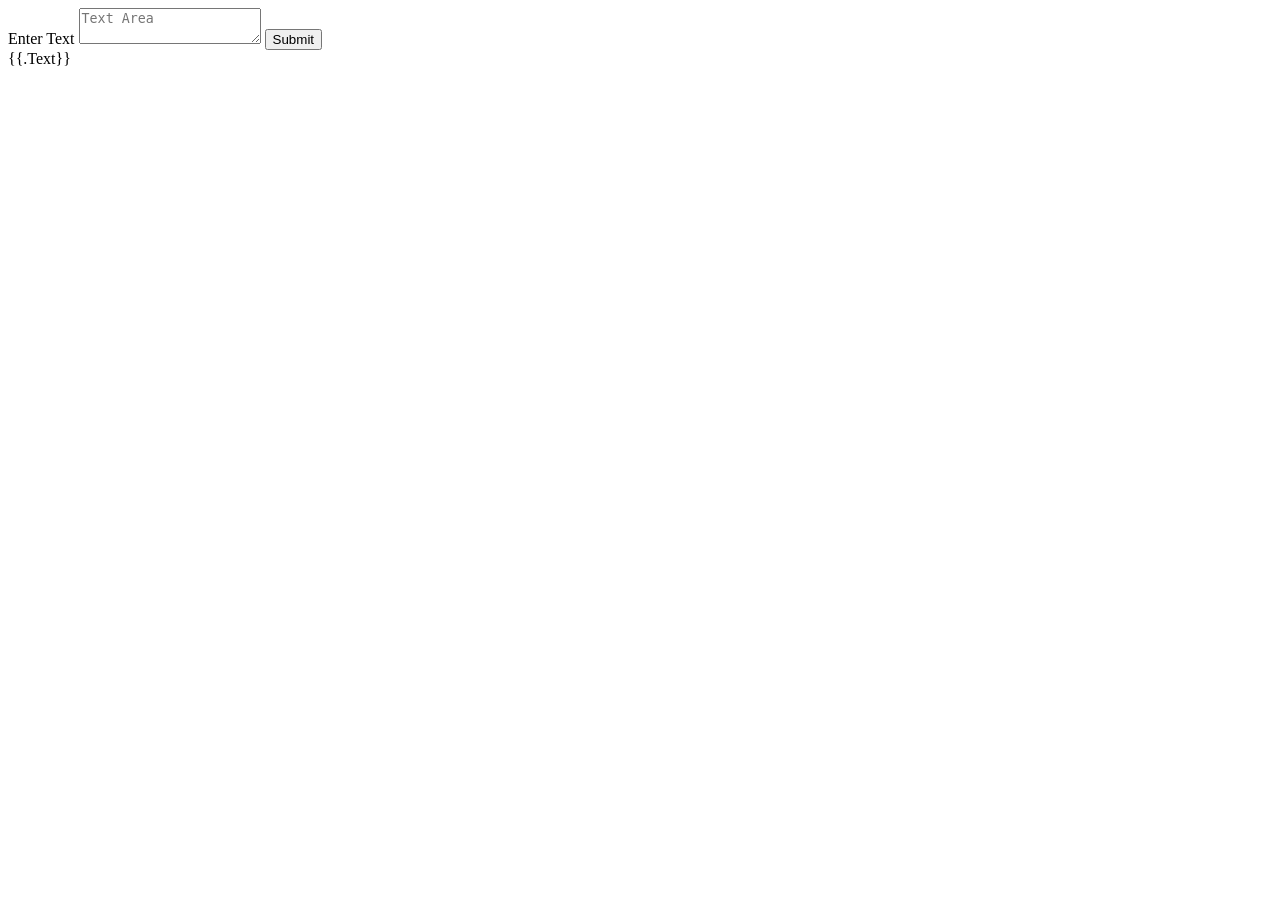
<file: ASCII-Practice/index.html>
<!DOCTYPE html>
<html lang="en">
<head>
    <meta charset="UTF-8">
    <meta name="viewport" content="width=device-width, initial-scale=1.0">
    <title>Document</title>
</head>
<body>
    <form action="/echo" method="post">
        <label for="text">Enter Text</label>
        <textarea name="text" id="text" placeholder="Text Area" required></textarea>
        <button type="submit">Submit</button>
    </form>
    {{.Text}}
</body>
</html>
</file>
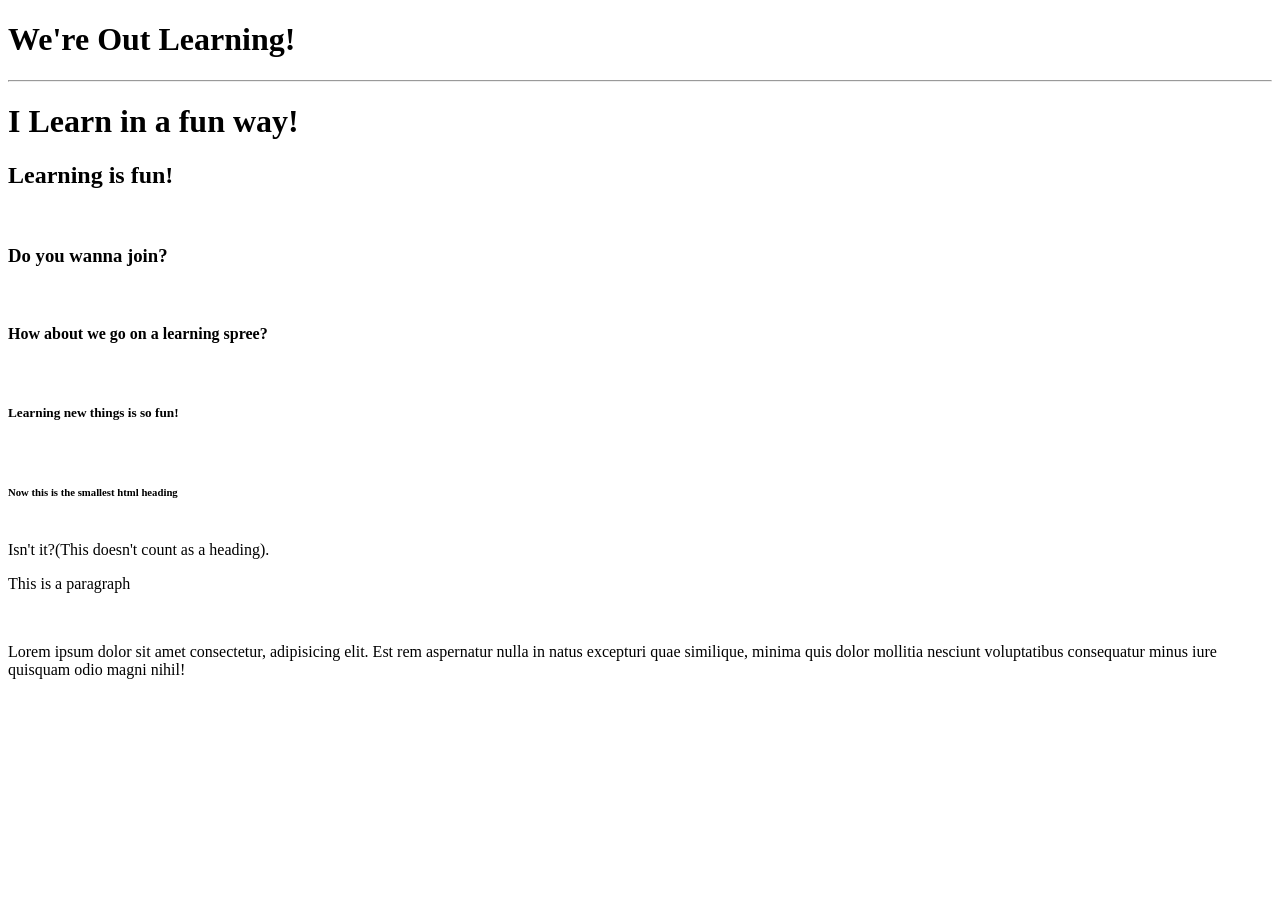
<file: HTML/index.html>
<!DOCTYPE html>

<html>
   

<head>
    <title>Learning HTML</title>
</head>

<body>
    <!---This is a comment.--->
    <h1>We're Out Learning!</h1>
    <hr>
    <h1>I Learn in a fun way!</h1>

    <h2>Learning is fun!</h2>
    <br>
    <h3>Do you wanna join?</h3>
    <br>
    <h4>How about we go on a learning spree?</h4>
    <br>
    <h5>Learning new things is so fun!</h5>
    <br>
    <h6>Now this is the smallest html heading</h6>
    <br>
    <h7>Isn't it?(This doesn't count as a heading).</h7>
    <br>
    <P>This is a paragraph</P>
    <br>
    <p>Lorem ipsum dolor sit amet consectetur, adipisicing elit. Est rem aspernatur nulla in natus excepturi quae similique, minima quis dolor mollitia nesciunt voluptatibus consequatur minus iure quisquam odio magni nihil!</p>
</body>


</html>
</file>
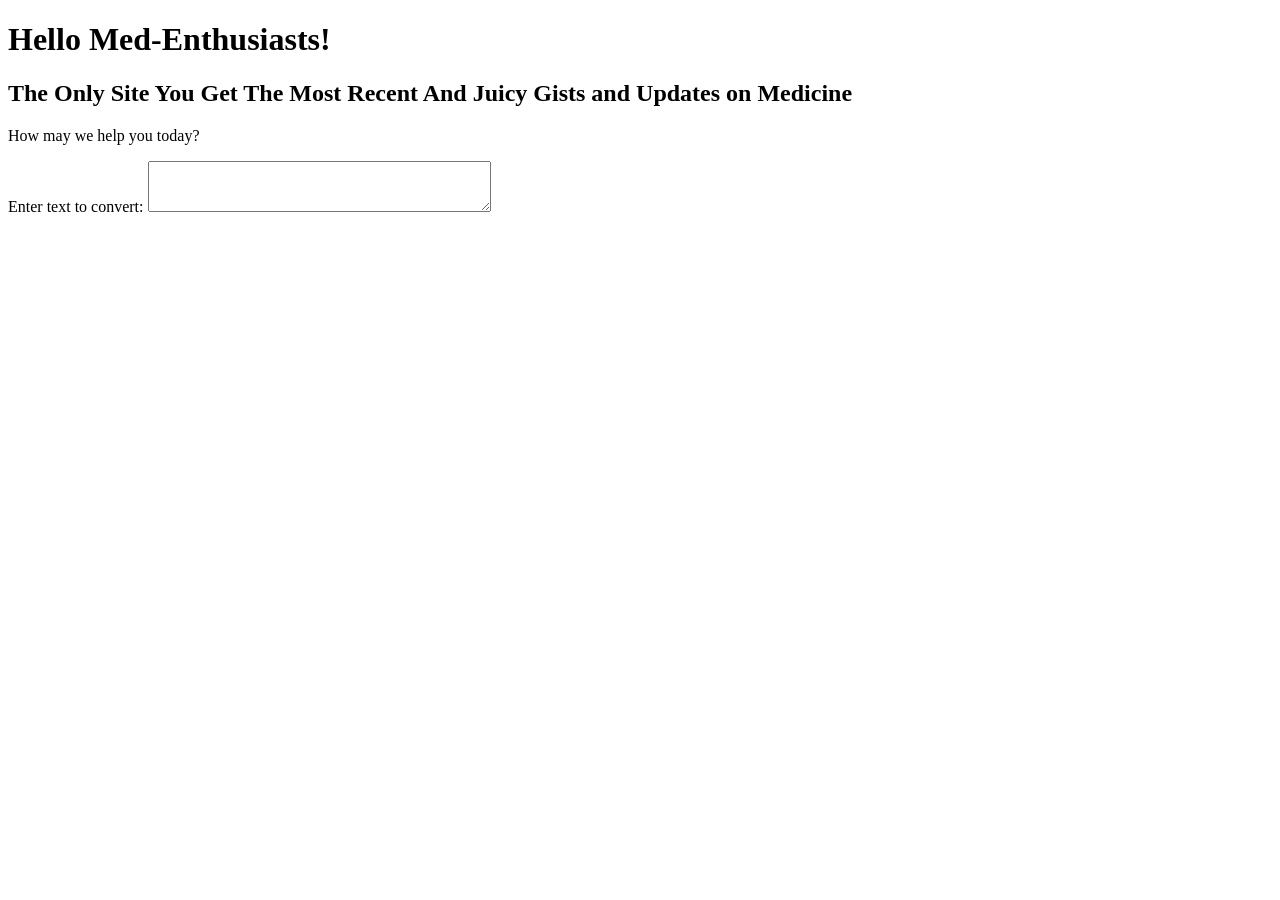
<file: practice-go/ascii-web/templates/index.html>
<!DOCTYPE html>
<html lang="en">
    <head>
        <meta charset="UTF-8">
        <title>Med-Updates Web</title>
    </head>
    <body>
        <h1>Hello Med-Enthusiasts!</h1>
        <h2>The Only Site You Get The Most Recent And Juicy Gists and Updates on Medicine</h2>

        <p>How may we help you today?</p>

        <form action="/acii-art" method="POST">
            <label for="text">Enter text to convert:</label>
            <textarea id="text" name="text" rows="3" cols="40" required></textarea>
            <br><br>

        </form>
    </body>
</html>


<!--func countResponseTimeRegressions(responseTimes []int32) int32 { // Write your code heresum := int32(0)count := int32(0)match := int32(0)for i, num := range responseTimes {div := int32(0)if i > 0 {div = sum / count}if i > 0 && num > div {match += 1}sum += numcount += 1}return match}-->
</file>
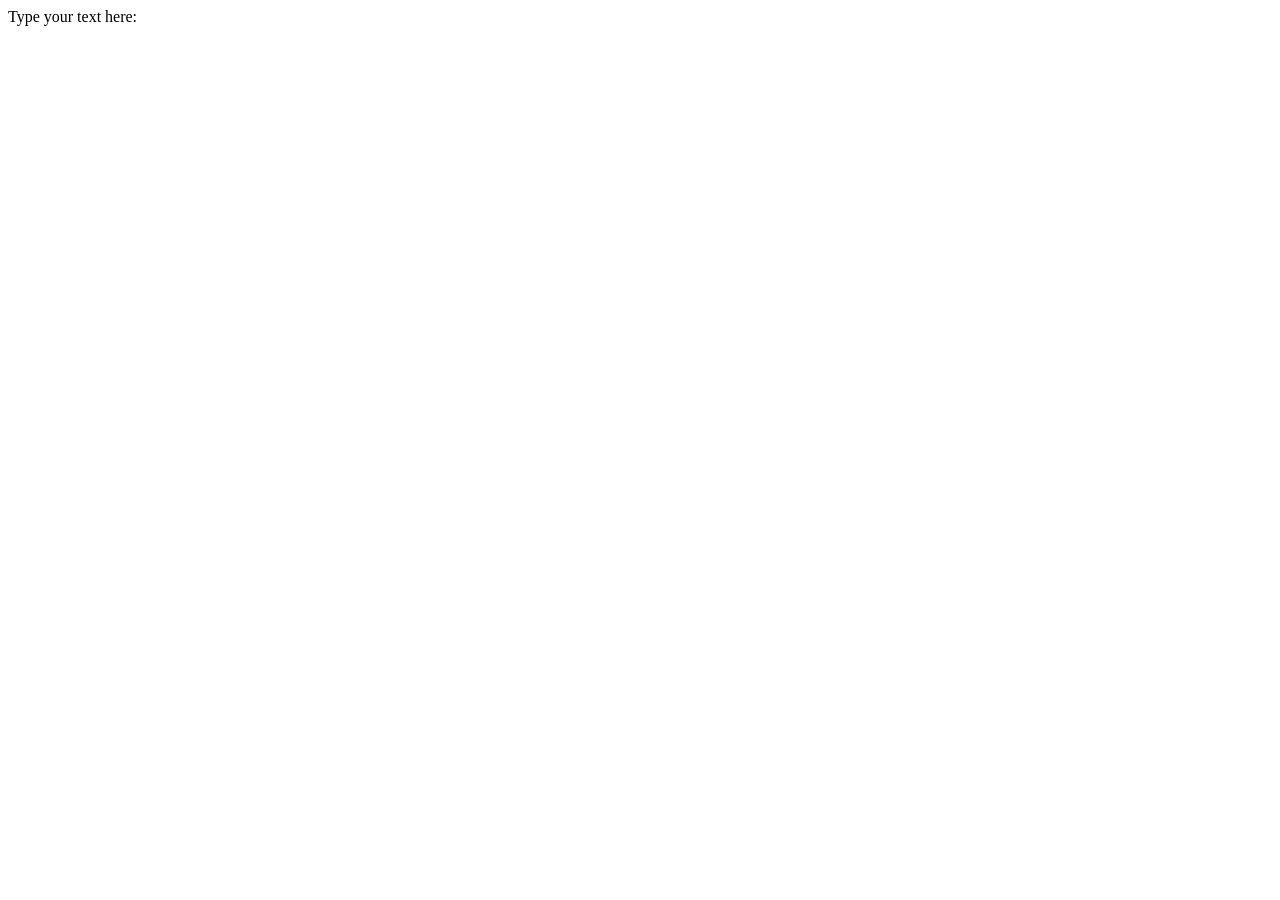
<file: new.html>
<!DOCTYPE html>
<html lang="en">
<head>
    <meta charset="UTF-8">
    <meta name="viewport" content="width=device-width, initial-scale=1.0">
    <title>ASCII Art Web</title>
</head>
<body>
    <form action="/ascii-art" method="POST">
        <label for="text">Type your text here:</label>
    </form>
</body>
</html>
</file>
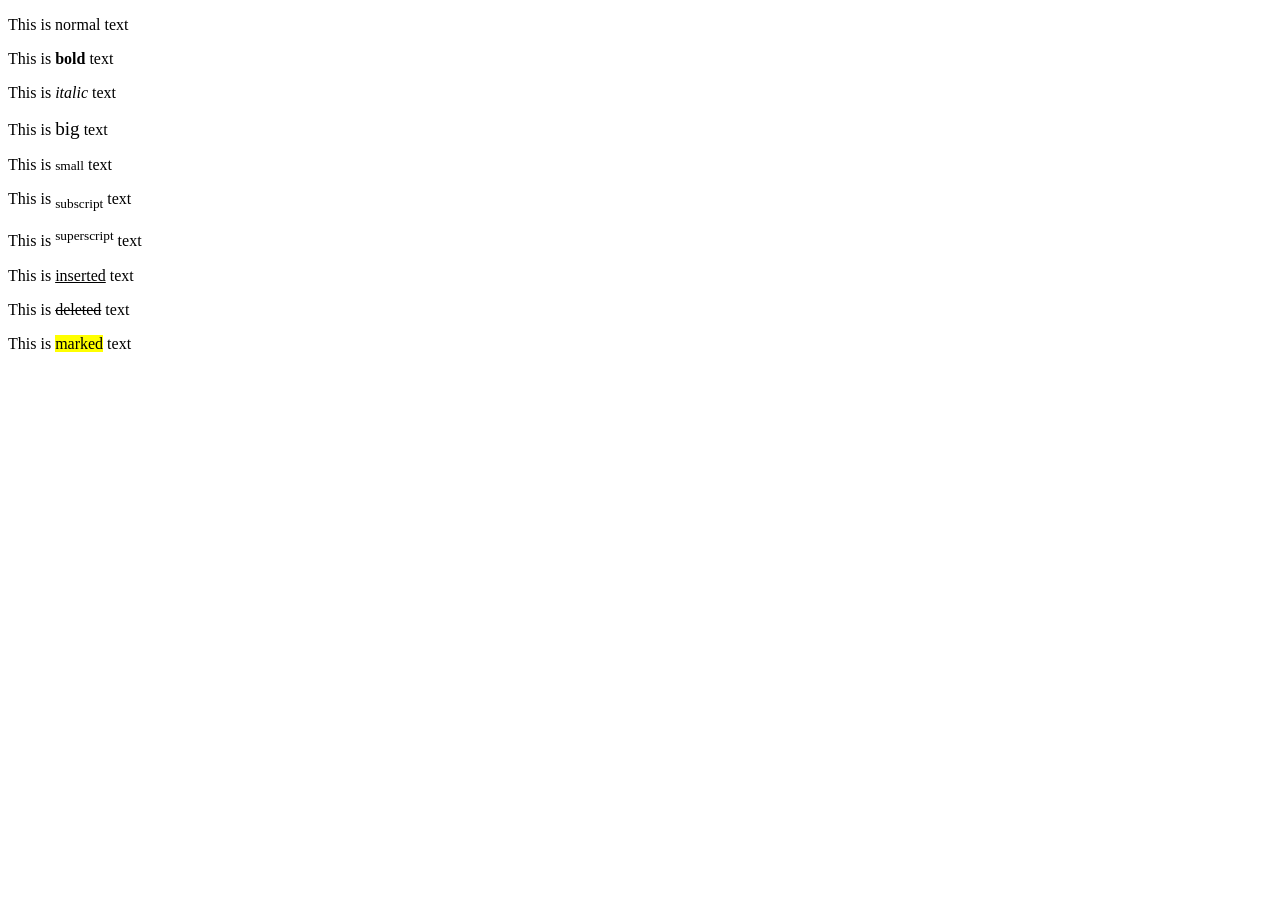
<file: HTML/format.html>
<!DOCTYPE html>
<html lang="en">
<head>
    <meta charset="UTF-8">
    <meta name="viewport" content="width=device-width, initial-scale=1.0">
    <title>My First Website</title>
</head>
<body>
    
    <!--HHTML Text Formatting Tags-->

    <p>This is normal text</p>
    <p>This is <b>bold</b> text</p>
    <p>This is <i>italic</i> text</p>
    <p>This is <big>big</big> text</p>
    <p>This is <small>small</small> text</p>
    <p>This is <sub>subscript</sub> text</p>
    <p>This is <sup>superscript</sup> text</p>
    <p>This is <ins>inserted</ins> text</p>
    <p>This is <del>deleted</del> text</p>
    <p>This is <mark>marked</mark> text</p>



</body>
</html>
</file>
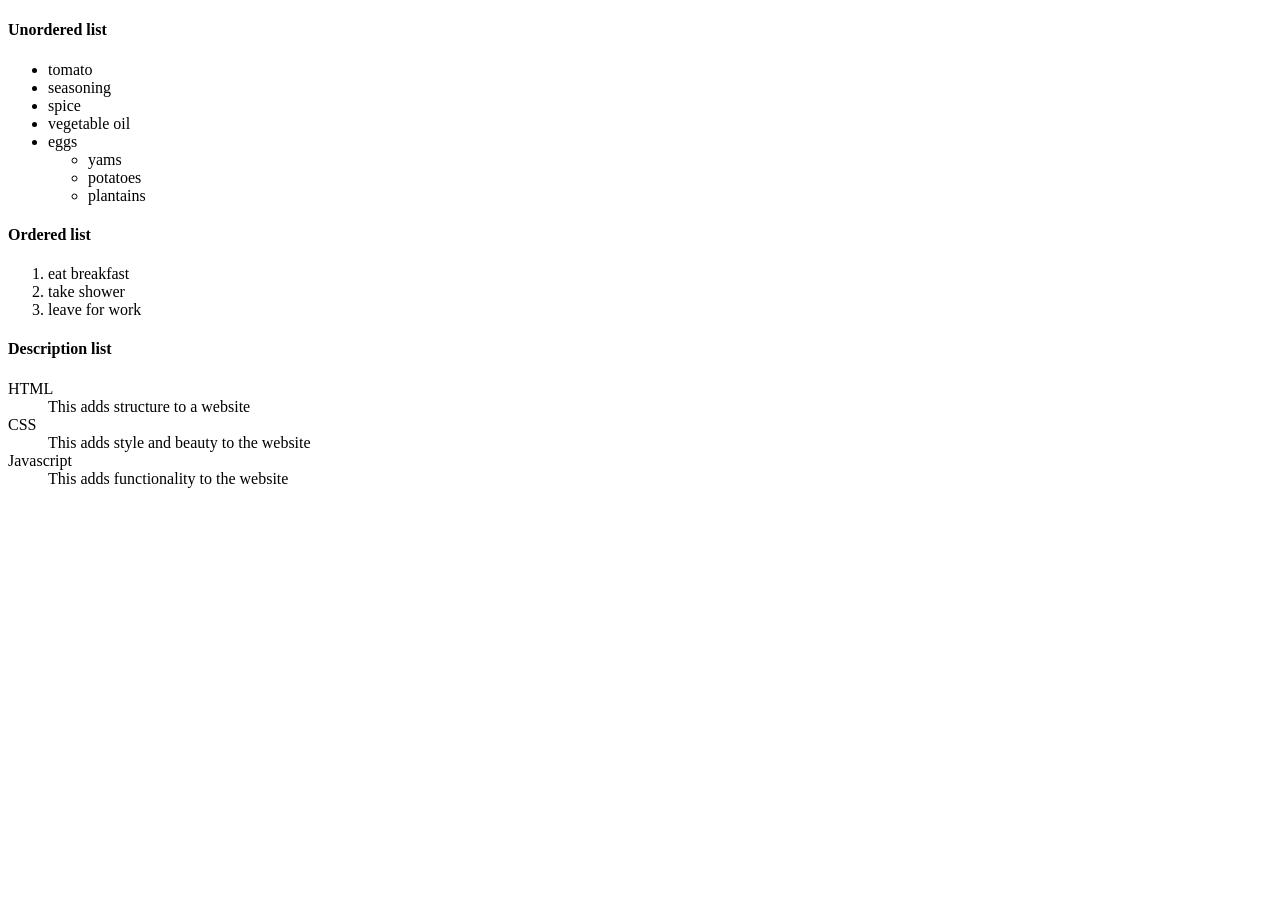
<file: HTML/list.html>
<!DOCTYPE html>
<html lang="en">
<head>
    <meta charset="UTF-8">
    <meta name="viewport" content="width=device-width, initial-scale=1.0">
    <title>My First Website</title>
</head>
<body>
    <h4>Unordered list</h4>
    <ul>
        <li>tomato</li>
        <li>seasoning</li>
        <li>spice</li>
        <li>vegetable oil</li>
        <li>eggs</li>
        <ul>
            <li>yams</li>
            <li>potatoes</li>
            <li>plantains</li>
        </ul>
    </ul>

    <h4>Ordered list</h4>
    <ol>
        <li>eat breakfast</li>
        <li>take shower</li>
        <li>leave for work</li>
    </ol>

    <h4>Description list</h4>
    <dl>
        <dt>HTML</dt>
        <dd>This adds structure to a website</dd>

        <dt>CSS</dt>
        <dd>This adds style and beauty to the website</dd>

         <dt>Javascript</dt>
        <dd>This adds functionality to the website</dd>
        </dl>
   
</body>
</html>
</file>
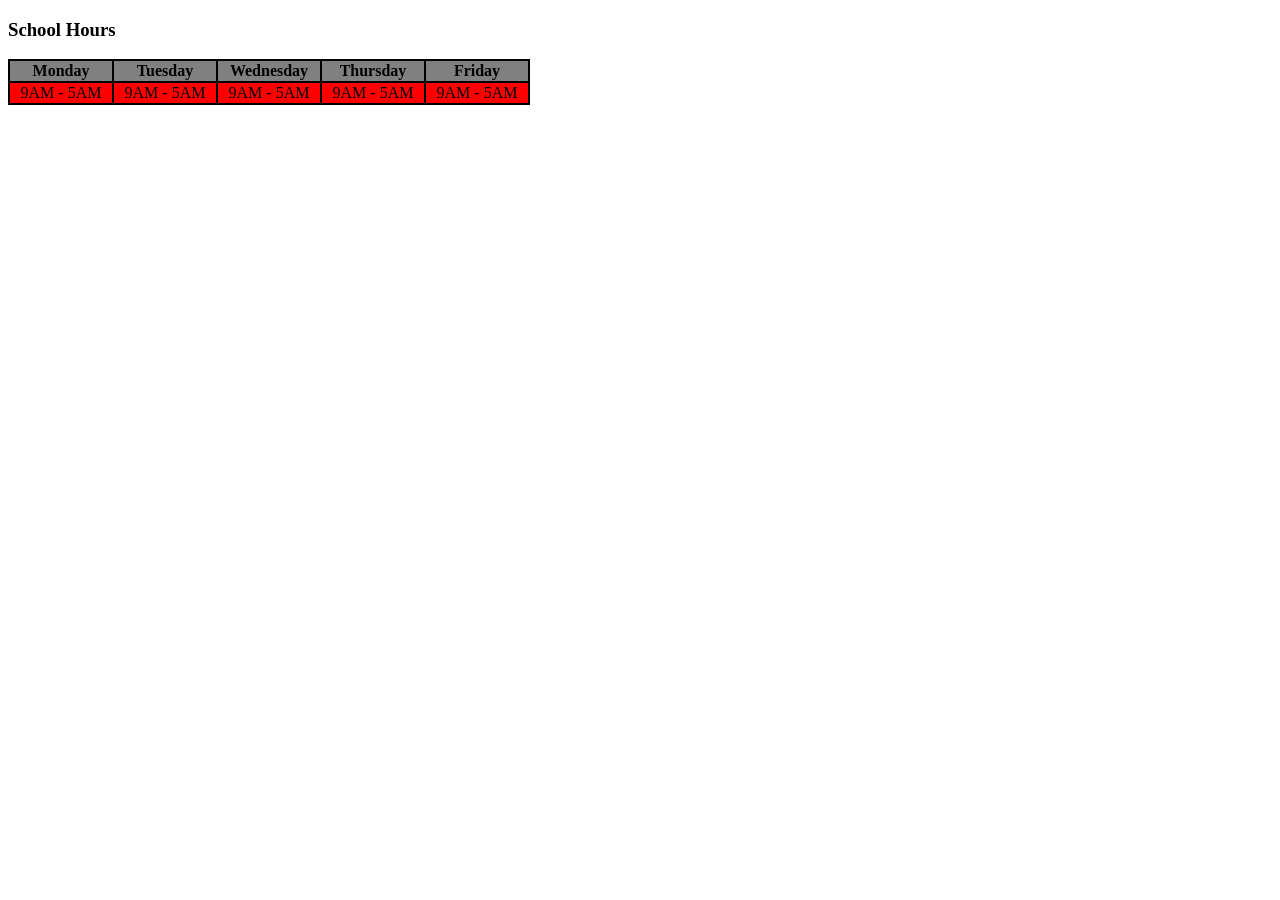
<file: HTML/table.html>
<!DOCTYPE html>
<html lang="en">
<head>
    <meta charset="UTF-8">
    <meta name="viewport" content="width=device-width, initial-scale=1.0">
    <title>My First Website</title>
</head>
<body>
    <h3>School Hours</h3>

    <table bgcolor="black">
        <tr bgcolor="grey">
            <th width="100">Monday</th>
            <th width="100">Tuesday</th>
            <th width="100">Wednesday</th>
            <th width="100">Thursday</th>
            <th width="100">Friday</th>
        </tr>

        <tr bgcolor="red" align="center">
            <td>9AM - 5AM</td>
            <td>9AM - 5AM</td>
            <td>9AM - 5AM</td>
            <td>9AM - 5AM</td>
            <td>9AM - 5AM</td>
        </tr>
    </table>
</body>
</html>
</file>
